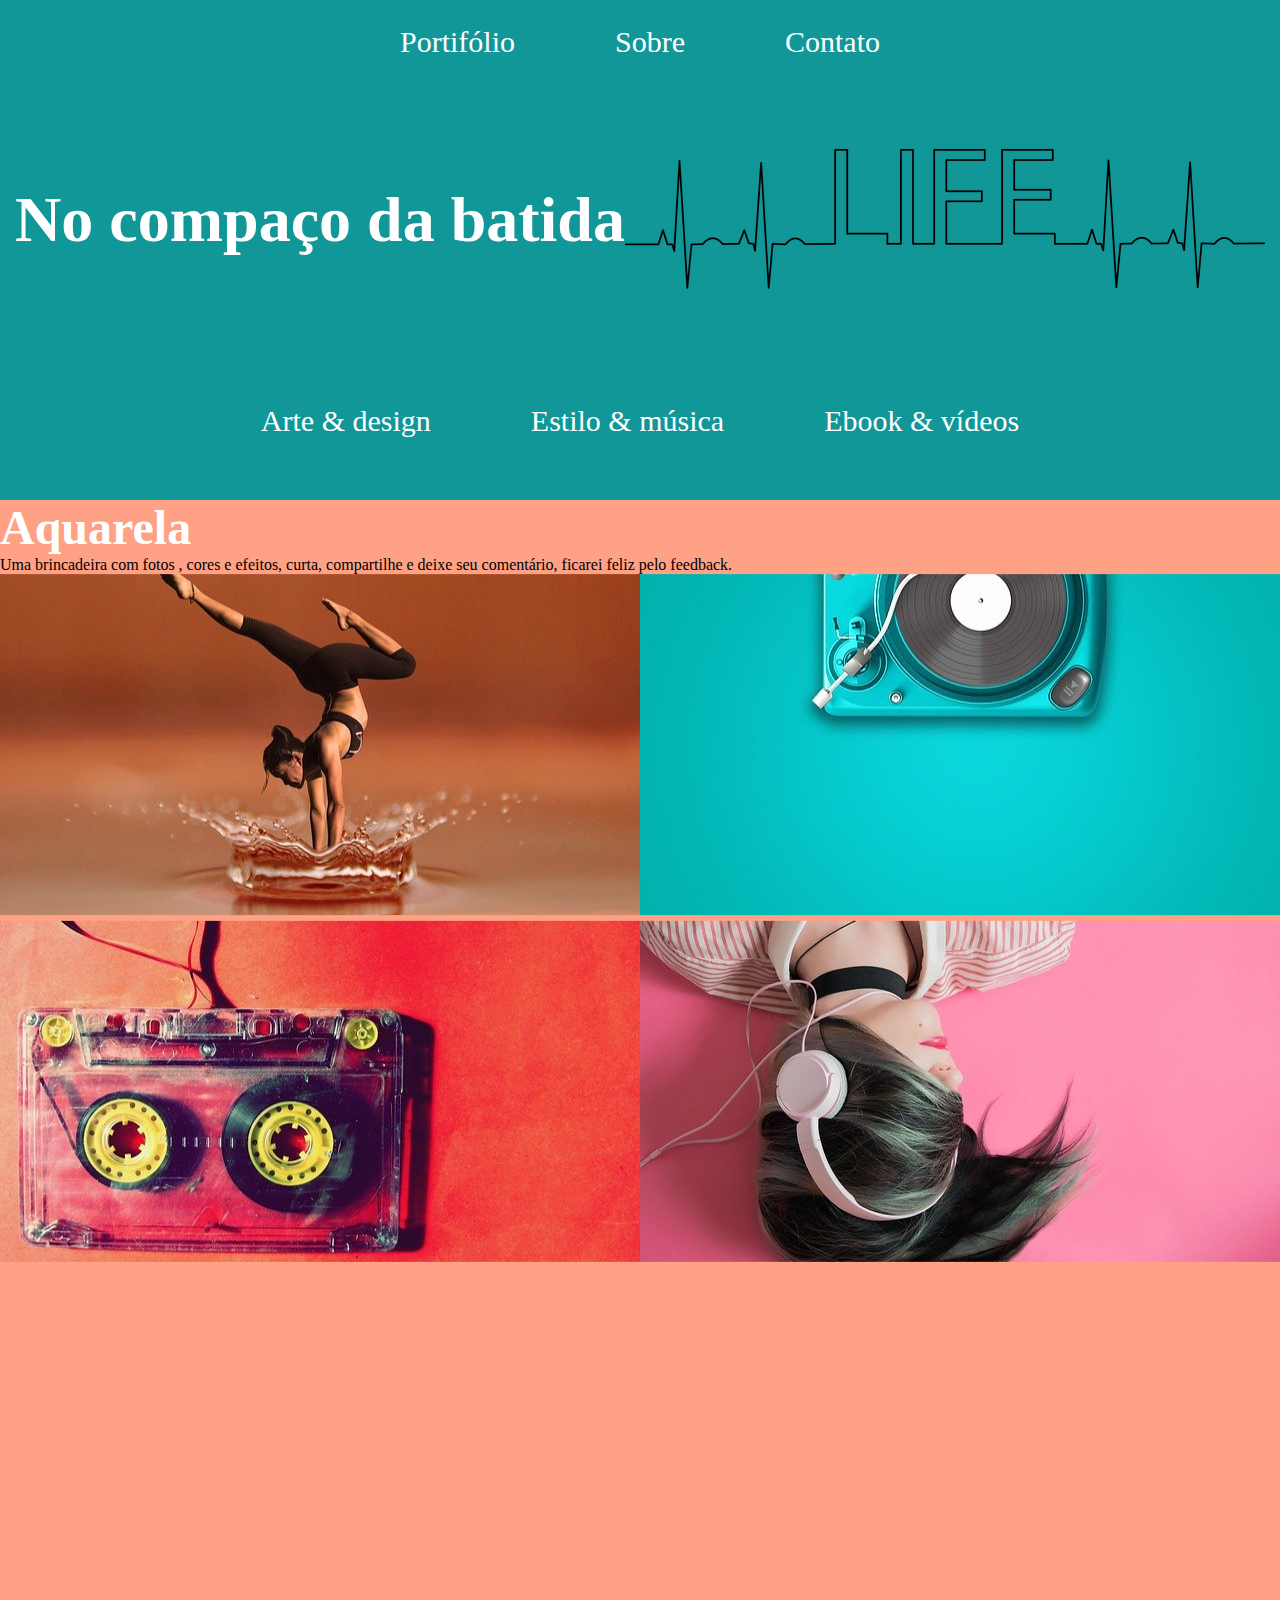
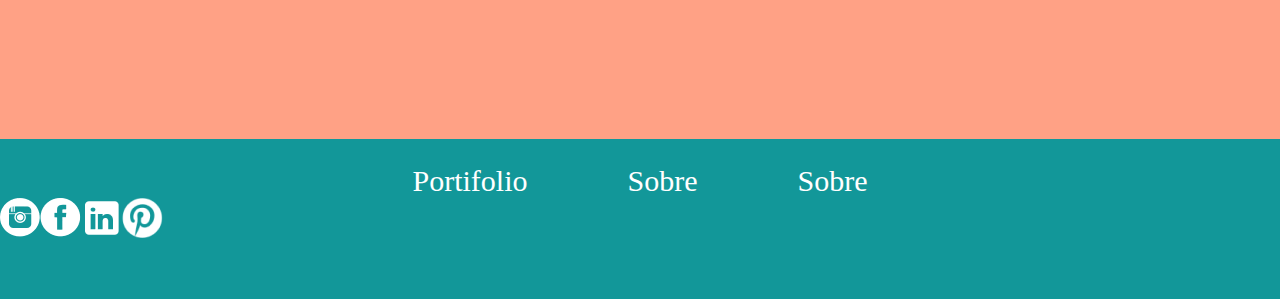
<file: desafio4/index.html>
<!DOCTYPE html>
<html lang="en">
  <head>
    <meta charset="UTF-8" />
    <meta http-equiv="X-UA-Compatible" content="IE=edge" />
    <meta name="viewport" content="width=device-width, initial-scale=1.0" />
    <title>Document</title>
    <link rel="stylesheet" href="style.css" />
  </head>
  <body>
    <header>
      <nav>
        <ul>
          <li>Portifólio</li>
          <li>Sobre</li>
          <li>Contato</li>
        </ul>
      </nav>
      <section class="home">
        <h1>No compaço da batida</h1>
        <img src="./img/life-4244797_640 1.png" alt="imagem da home" />
      </section>
      <nav>
        <ul>
            <li>Arte & design</li>
            <li>Estilo & música</li>
            <li>Ebook & vídeos</li>
        </ul>
      </nav>
    </header>
    <main>
        <h2>Aquarela</h2>
        <p>Uma brincadeira com fotos , cores e efeitos, curta, compartilhe e deixe seu comentário, ficarei feliz pelo feedback.</p>
        <div class="box">
            <div class="img"><figure>
                <img src="./img/Rectangle 3.png" alt="">
            </figure></div>
            <div class="img"><figure>
                <img src="./img/Rectangle 2.png" alt="">
            </figure></div>
            <div class="img"> <figureC class="imgC">
                <img src="./img/Rectangle 3 (1).png" alt="">
            </figure></div>
            <div class="img"><figure>
                <img src="./img/Rectangle 2 (1).png" alt="">
            </figure></div>
          </div>
    </main>
    <footer>
      <nav>
      <ul>
        <li>Portifolio</li>
        <li>Sobre</li>
        <li>Sobre</li>
      </ul>
    </nav>
      <div class="line">
        <figure>
          <img src="./img/insta.png" alt="">
        </figure>
        <figure>
        <img src="./img/face.png" alt="">
        </figure>
        <figure>
          <img src="./img/icons8-linkedin-100 1.png" alt="">
        </figure>
        <figure>
          <img src="./img/icons8-pinterest-52 1.png" alt="">
        </figure>
      </div>
    </footer>
  </body>
</html>
</file>
<file: desafio4/style.css>
* {
    font-family: Roboto;
    margin: 0;
    padding: 0;
    box-sizing: border-box;
}
nav {
    width: 100%;
    display: flex;
    justify-content: center;
    }
header {
    width: 100%;
    height: 500px;
    background-color: #129799;
    flex-direction: column;
    justify-content: space-between;
}
ul {
    display: flex;
    gap: 100px;
    list-style: none;
    color: white;
    margin-top: 24px;
}
li {
font-size: 30px;
font-weight: 400;
line-height: 35px;
letter-spacing: 0em;
text-align: left;
}
.home {
    display: flex;
    justify-content: center;
    align-items: center;
}
h1 {
    font-size: 64px;
font-weight: 700;
line-height: 75px;
color: white;
}
main {
    background-color: #FFA185;
    width: 100%;
height: 1239px;
}

h2 {
font-weight: 700;
font-size: 48px;
line-height: 56px;
color: #FFFFFF;
}

.box {
    display: flex;
    flex-direction:row;
    flex-wrap: wrap;
    justify-content: space-around;
}

footer {
    width: 100%;
height: 160px;
left: 0px;
top: 1841px;

background: #129799;
}

.line {
    display: flex;
    flex-direction: row;
    justify-content:first baseline;
}
</file>
